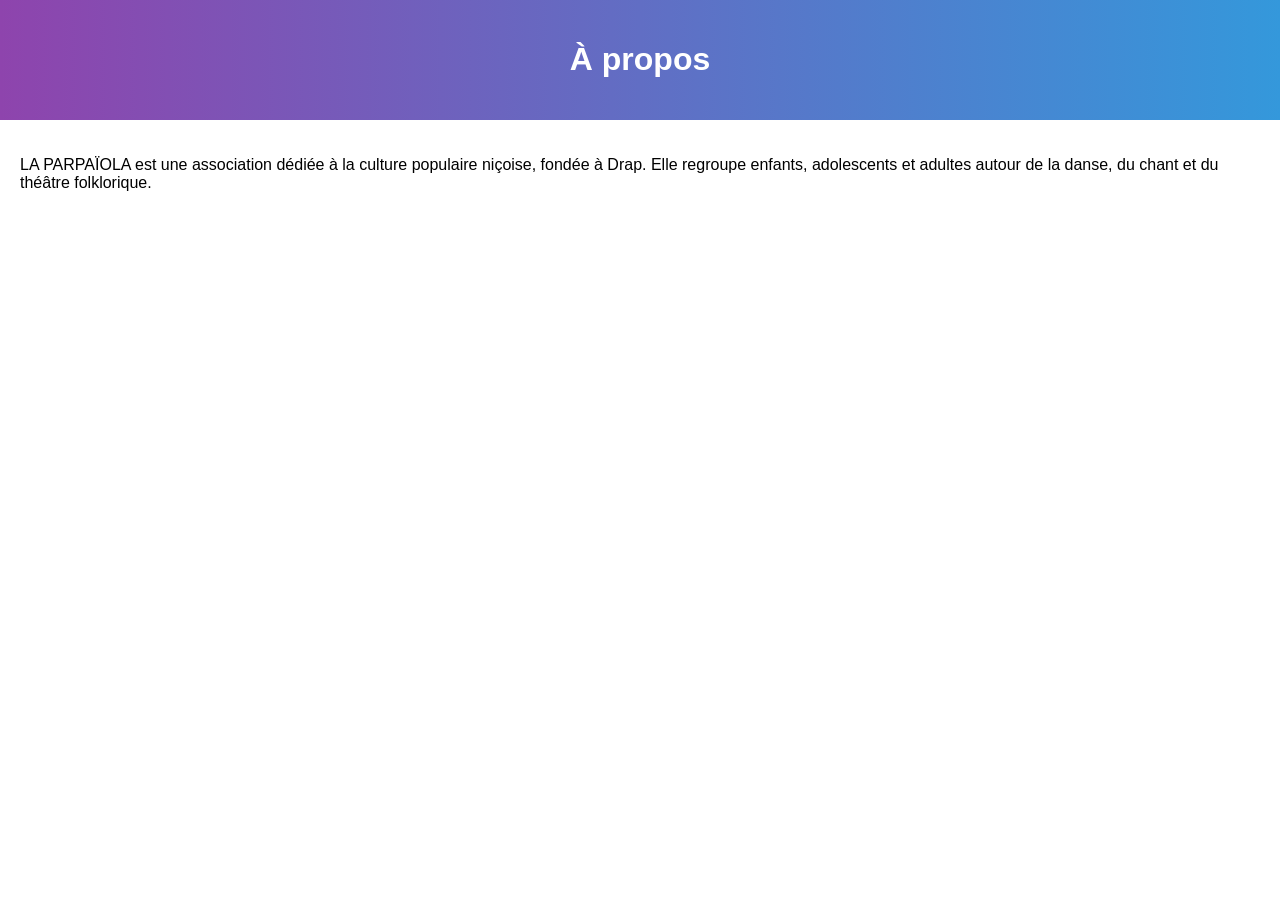
<file: a_propos.html>
<!DOCTYPE html>
<html lang="fr">
<head>
  <meta charset="UTF-8">
  <title>À propos - LA PARPAÏOLA</title>
  <link rel="stylesheet" href="style.css">
</head>
<body>
  <header><h1>À propos</h1></header>
  <main>
    <p>LA PARPAÏOLA est une association dédiée à la culture populaire niçoise, fondée à Drap. Elle regroupe enfants, adolescents et adultes autour de la danse, du chant et du théâtre folklorique.</p>
  </main>
</body>
</html>
</file>
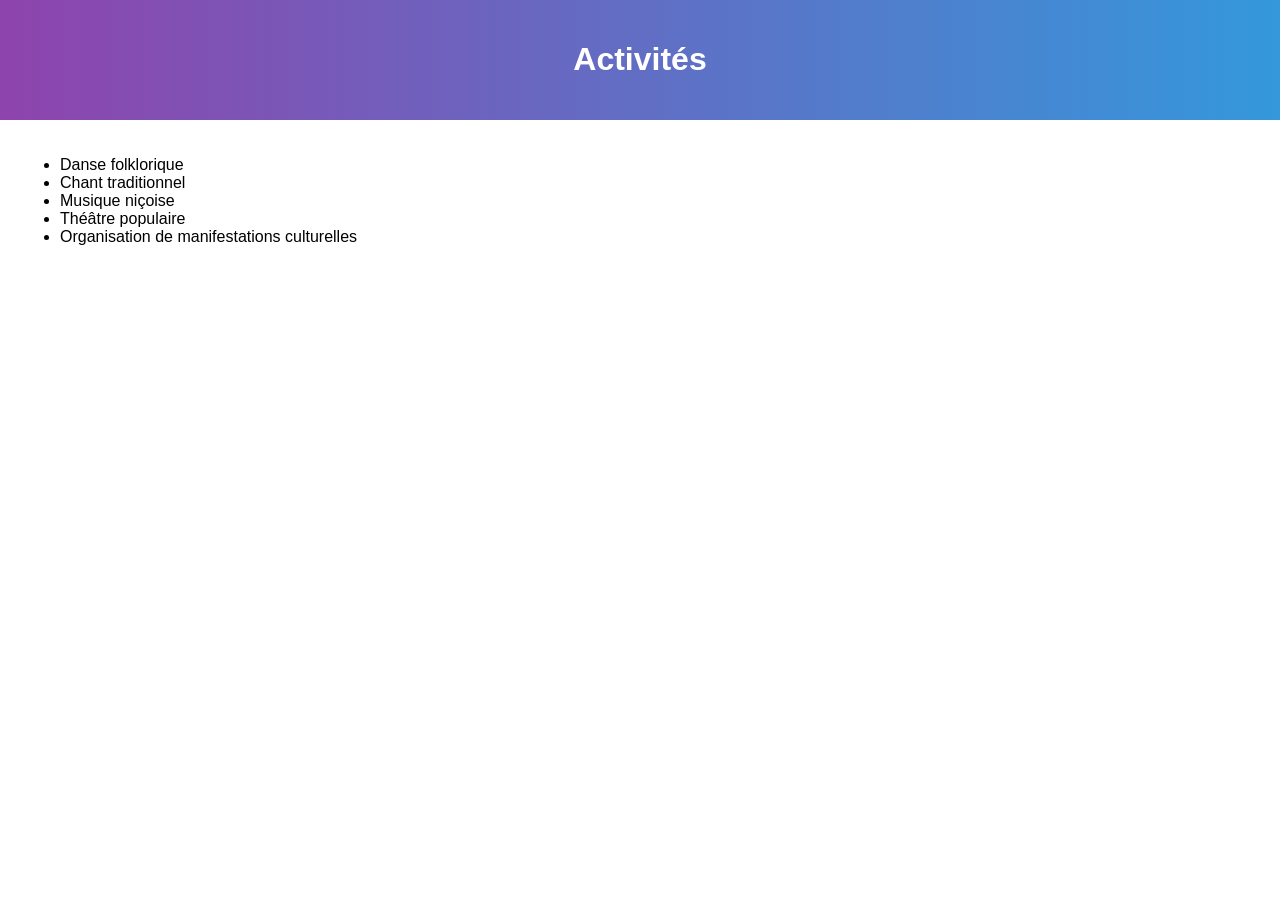
<file: activites.html>
<!DOCTYPE html>
<html lang="fr">
<head>
  <meta charset="UTF-8">
  <title>Activités - LA PARPAÏOLA</title>
  <link rel="stylesheet" href="style.css">
</head>
<body>
  <header><h1>Activités</h1></header>
  <main>
    <ul>
      <li>Danse folklorique</li>
      <li>Chant traditionnel</li>
      <li>Musique niçoise</li>
      <li>Théâtre populaire</li>
      <li>Organisation de manifestations culturelles</li>
    </ul>
  </main>
</body>
</html>
</file>
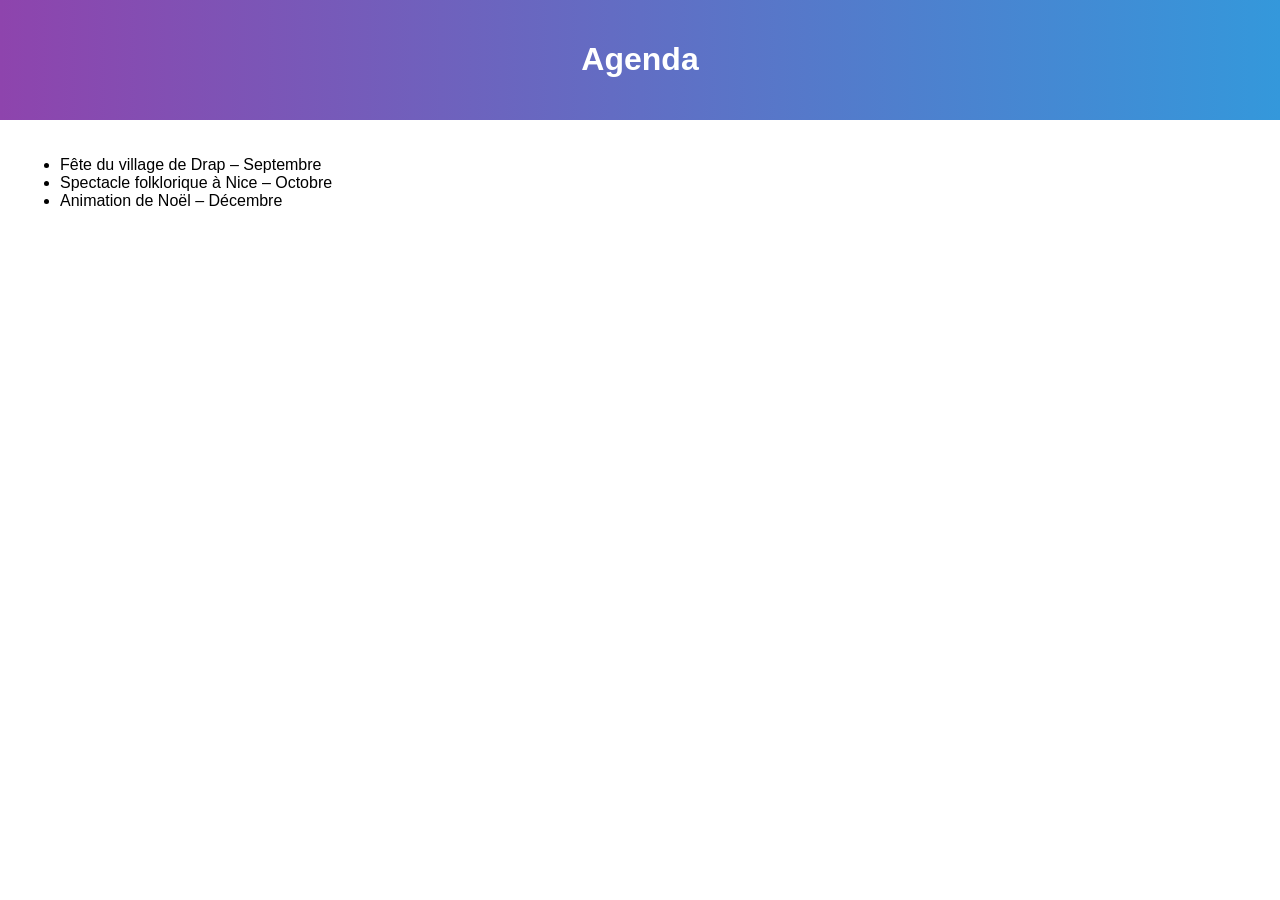
<file: agenda.html>
<!DOCTYPE html>
<html lang="fr">
<head>
  <meta charset="UTF-8">
  <title>Agenda - LA PARPAÏOLA</title>
  <link rel="stylesheet" href="style.css">
</head>
<body>
  <header><h1>Agenda</h1></header>
  <main>
    <ul>
      <li>Fête du village de Drap – Septembre</li>
      <li>Spectacle folklorique à Nice – Octobre</li>
      <li>Animation de Noël – Décembre</li>
    </ul>
  </main>
</body>
</html>
</file>
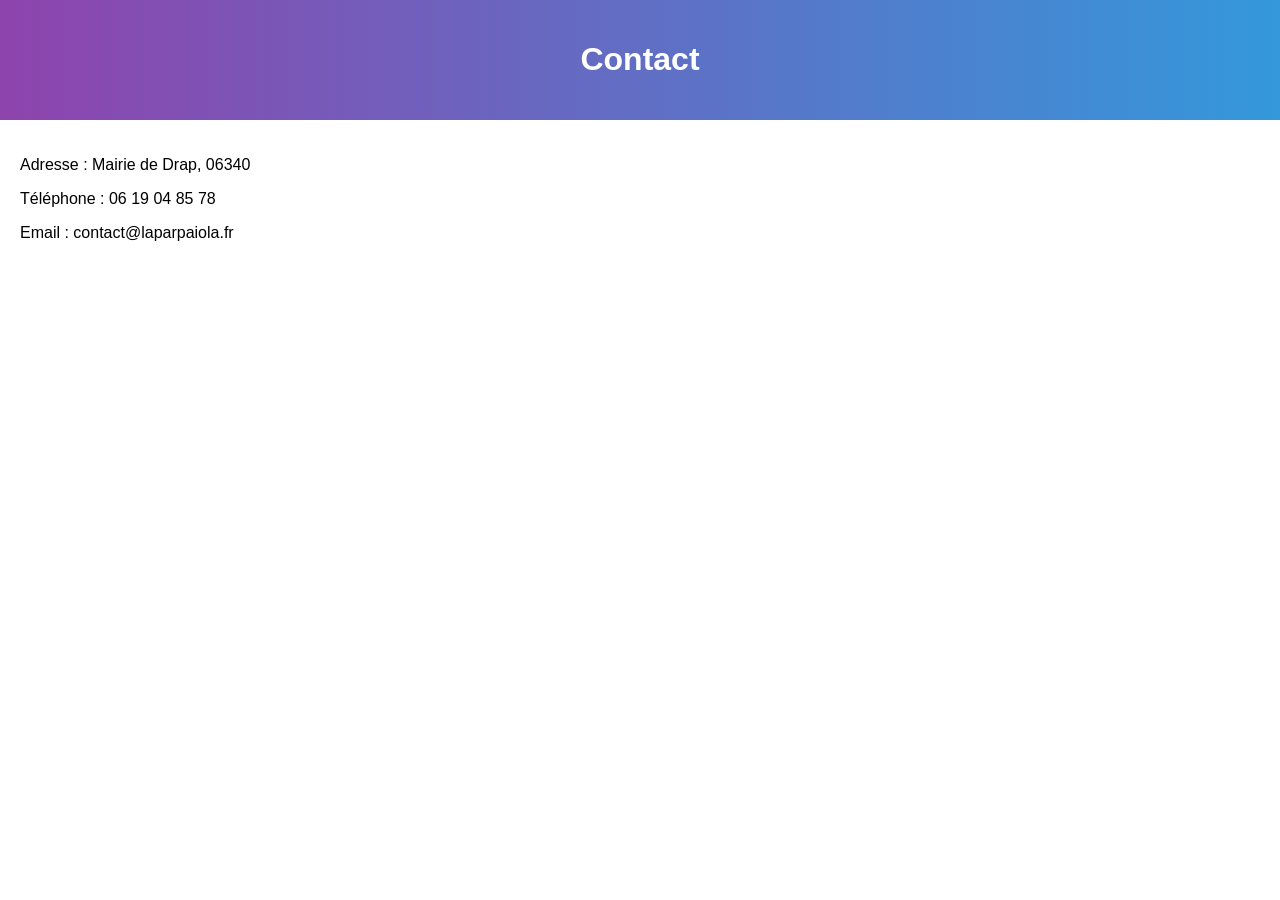
<file: contact.html>
<!DOCTYPE html>
<html lang="fr">
<head>
  <meta charset="UTF-8">
  <title>Contact - LA PARPAÏOLA</title>
  <link rel="stylesheet" href="style.css">
</head>
<body>
  <header><h1>Contact</h1></header>
  <main>
    <p>Adresse : Mairie de Drap, 06340</p>
    <p>Téléphone : 06 19 04 85 78</p>
    <p>Email : contact@laparpaiola.fr</p>
  </main>
</body>
</html>
</file>
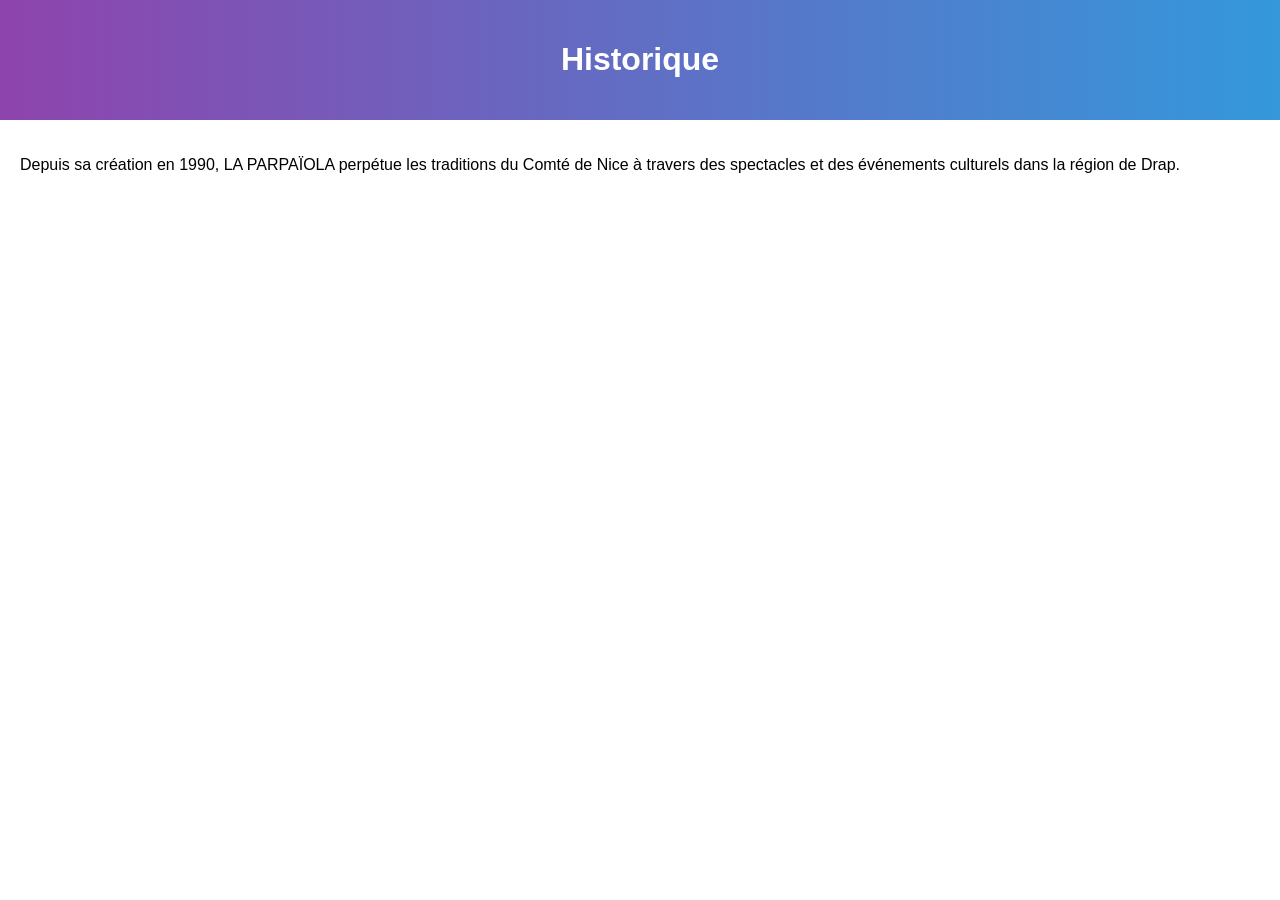
<file: historique.html>
<!DOCTYPE html>
<html lang="fr">
<head>
  <meta charset="UTF-8">
  <title>Historique - LA PARPAÏOLA</title>
  <link rel="stylesheet" href="style.css">
</head>
<body>
  <header><h1>Historique</h1></header>
  <main>
    <p>Depuis sa création en 1990, LA PARPAÏOLA perpétue les traditions du Comté de Nice à travers des spectacles et des événements culturels dans la région de Drap.</p>
  </main>
</body>
</html>
</file>
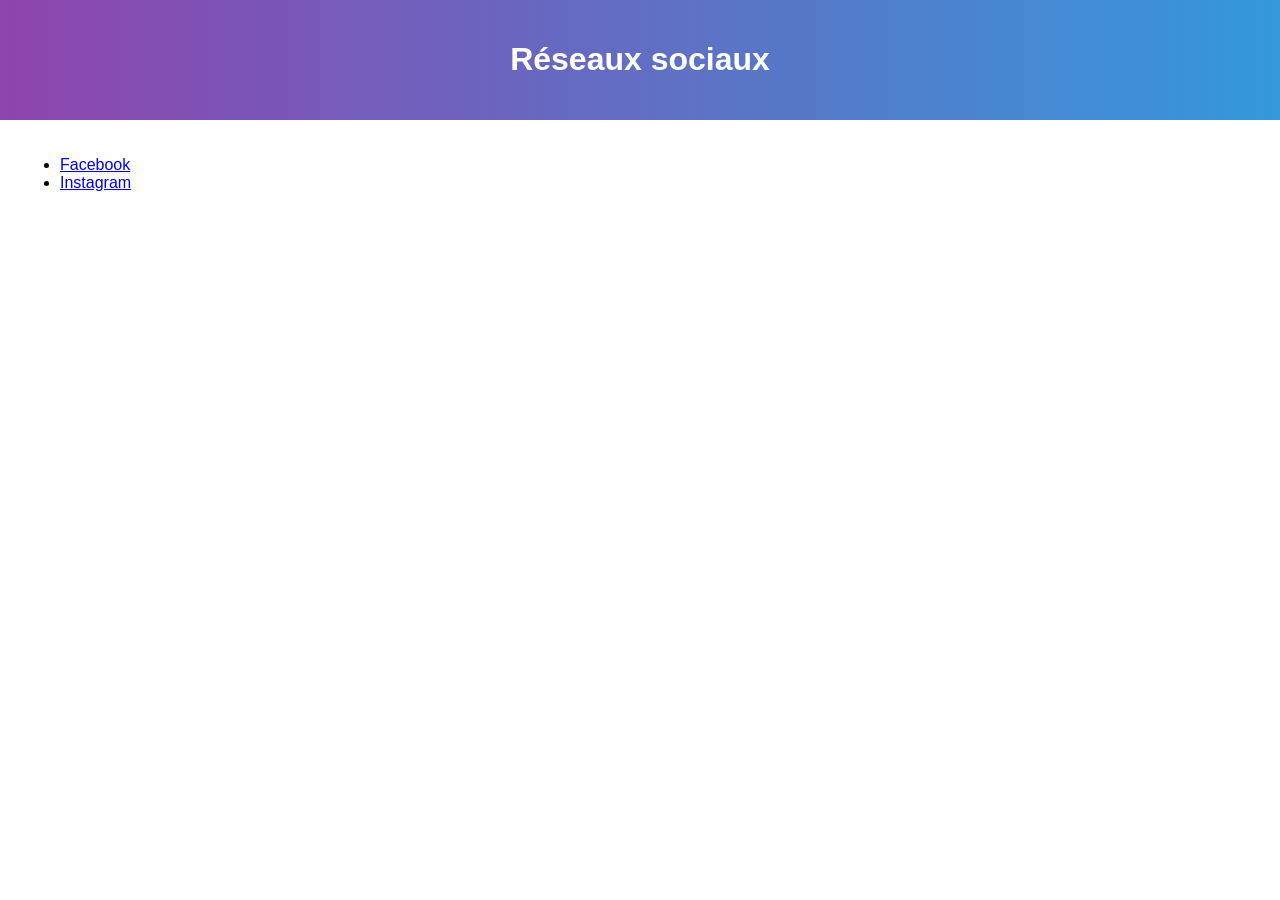
<file: reseaux.html>
<!DOCTYPE html>
<html lang="fr">
<head>
  <meta charset="UTF-8">
  <title>Réseaux sociaux - LA PARPAÏOLA</title>
  <link rel="stylesheet" href="style.css">
</head>
<body>
  <header><h1>Réseaux sociaux</h1></header>
  <main>
    <ul>
      <li><a href="https://share.google/afOa5dPworMiMdJjv" target="_blank">Facebook</a></li>
      <li><a href="https://www.instagram.com/laparpaiola?igsh=cHVzejJ2bGNxY3pi" target="_blank">Instagram</a></li>
    </ul>
  </main>
</body>
</html>
</file>
<file: style.css>
body {
  font-family: Arial, sans-serif;
  margin: 0;
  padding: 0;
}
header {
  background: linear-gradient(to right, #8e44ad, #3498db);
  color: white;
  padding: 20px;
  text-align: center;
}
nav ul {
  list-style: none;
  padding: 0;
  display: flex;
  justify-content: center;
  background-color: #333;
}
nav ul li {
  margin: 0 10px;
}
nav ul li a {
  color: white;
  text-decoration: none;
  padding: 10px;
  display: block;
}
nav ul li a:hover {
  background-color: #555;
}
.logo {
  max-height: 100px;
}
main {
  padding: 20px;
}
img {
  max-width: 100%;
  height: auto;
  margin: 10px 0;
}
video {
  margin-top: 20px;
}
</file>
